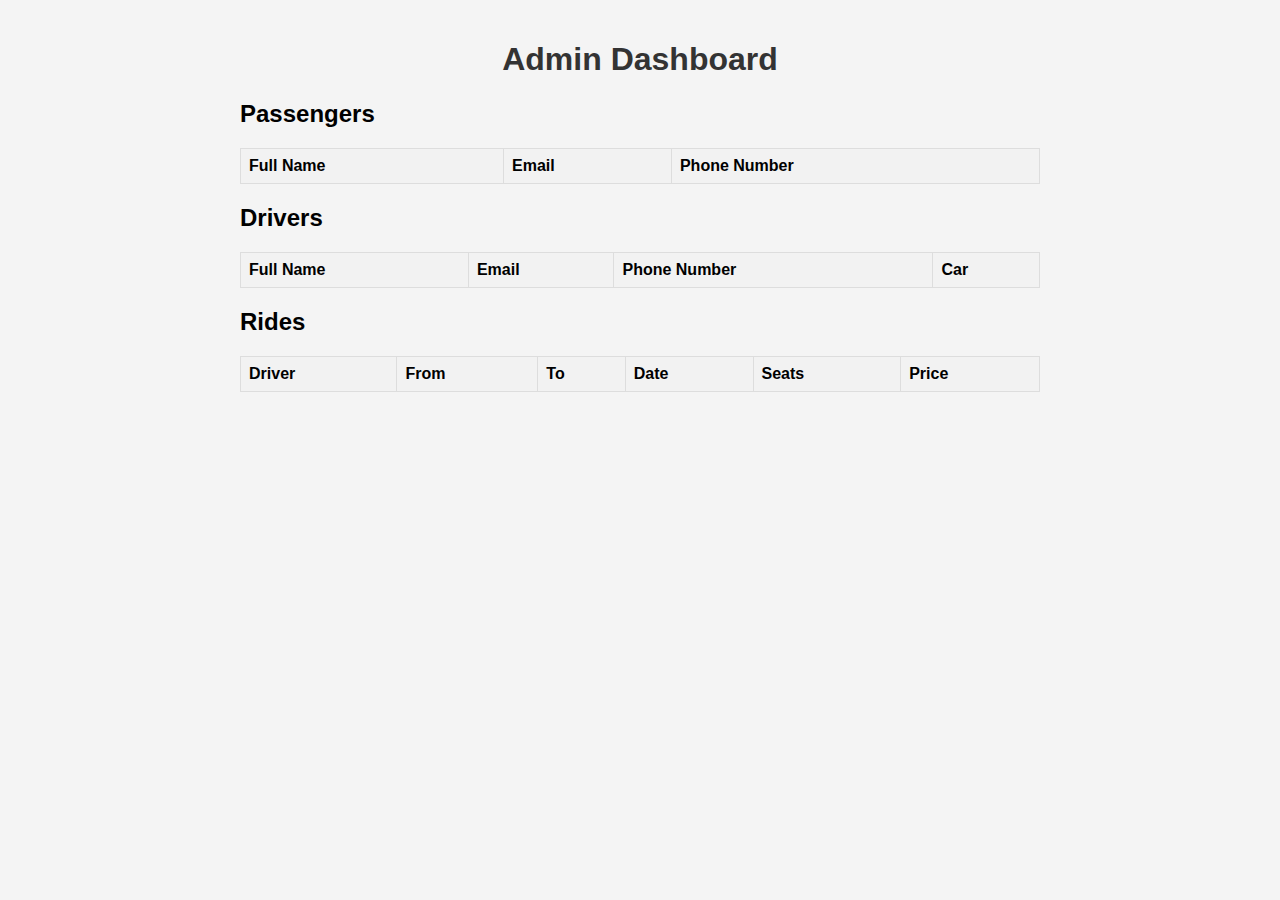
<file: WEB/index.html>
<!DOCTYPE html>
<html lang="en">
<head>
  <meta charset="UTF-8">
  <meta name="viewport" content="width=device-width, initial-scale=1.0">
  <title>Admin Dashboard</title>
  <link rel="stylesheet" href="styles.css">
</head>
<body>
  <div class="container">
    <h1>Admin Dashboard</h1>

    <div class="section">
      <h2>Passengers</h2>
      <table id="passengerTable"> 
        <thead>
          <tr>
            <th>Full Name</th>
            <th>Email</th>
            <th>Phone Number</th> 
          </tr>
        </thead>
        <tbody></tbody>
      </table>
    </div>

    <div class="section">
      <h2>Drivers</h2>
      <table id="driverTable">
        <thead>
          <tr>
            <th>Full Name</th>
            <th>Email</th>
            <th>Phone Number</th>
            <th>Car</th>
          </tr>
        </thead>
        <tbody></tbody>
      </table>
    </div>

    <div class="section">
      <h2>Rides</h2>
      <table id="rideTable">
        <thead>
          <tr>
            <th>Driver</th>
            <th>From</th>
            <th>To</th>
            <th>Date</th>
            <th>Seats</th>
            <th>Price</th>
          </tr>
        </thead>
        <tbody></tbody>
      </table>
    </div>
  </div>
  <script src="script.js"></script>
</body>
</html>
</file>
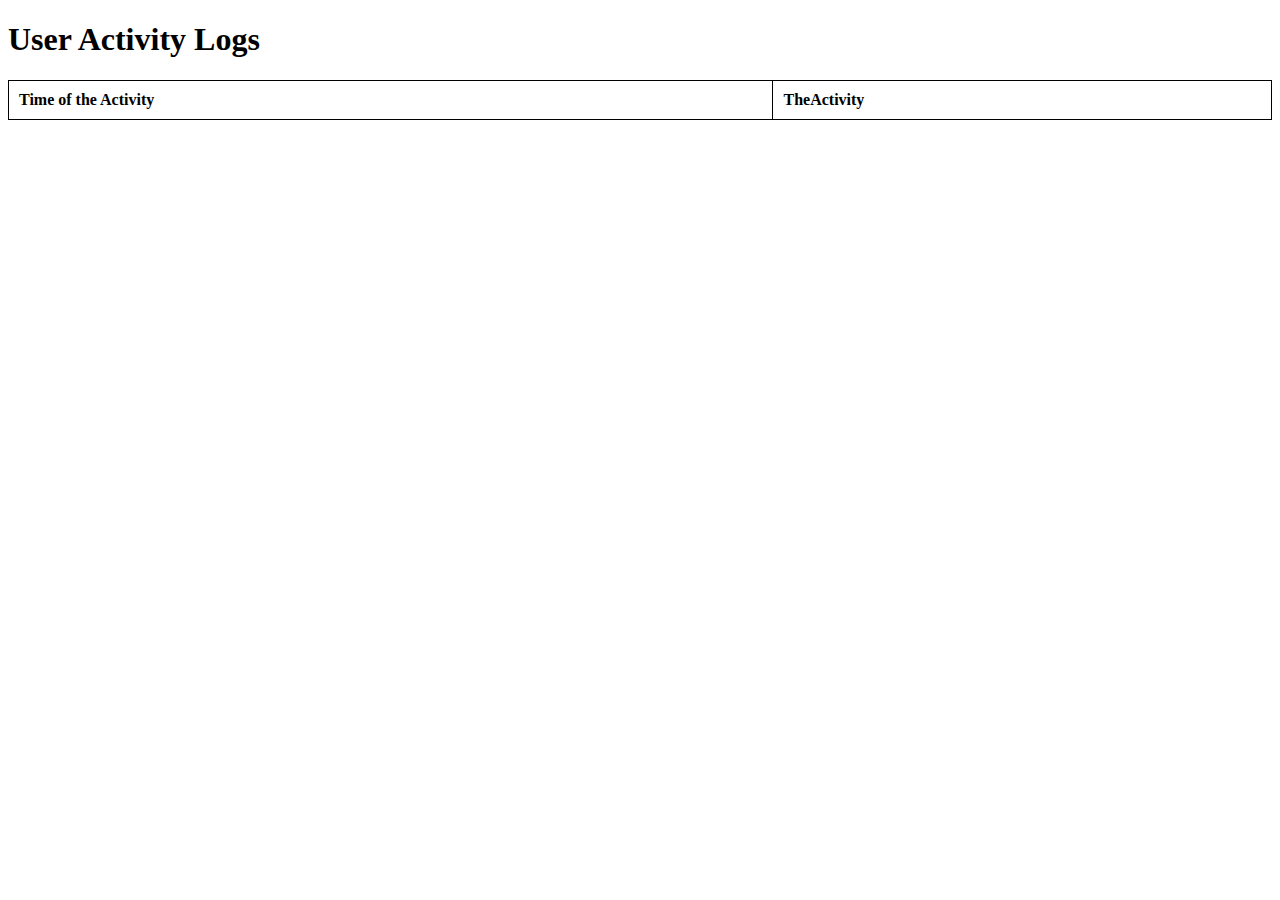
<file: Backend/Log.html>
<!DOCTYPE html>
<html lang="en">
<head>
  <meta charset="UTF-8">
  <meta name="viewport" content="width=device-width, initial-scale=1.0">
  <title>User Activity Logs</title>
  <style>
    table {
      width: 100%;
      border-collapse: collapse;
    }
    table, th, td {
      border: 1px solid black;
    }
    th, td {
      padding: 10px;
      text-align: left;
    }
  </style>
</head>
<body>
  <h1>User Activity Logs</h1>
  <table>
    <thead>
      <tr>
        <th>Time of the Activity</th>
        <th>TheActivity</th>
      </tr>
    </thead>
    <tbody id="activityTableBody">
    </tbody>
  </table>
  <script>
    document.addEventListener('DOMContentLoaded', async () => {
      try {
        const response = await fetch('http://localhost:5000/api/userActivities');
        const activities = await response.json();

        const tableBody = document.getElementById('activityTableBody');
        activities.forEach(activity => {
          const row = document.createElement('tr');
          const timestampCell = document.createElement('td');
          const activityCell = document.createElement('td');

          timestampCell.textContent = activity.timestamp;
          activityCell.textContent = activity.activity;

          row.appendChild(timestampCell);
          row.appendChild(activityCell);

          tableBody.appendChild(row);
        });
      } catch (error) {
        console.error('Error fetching user activities:', error);
      }
    });
  </script>
</body>
</html>
</file>
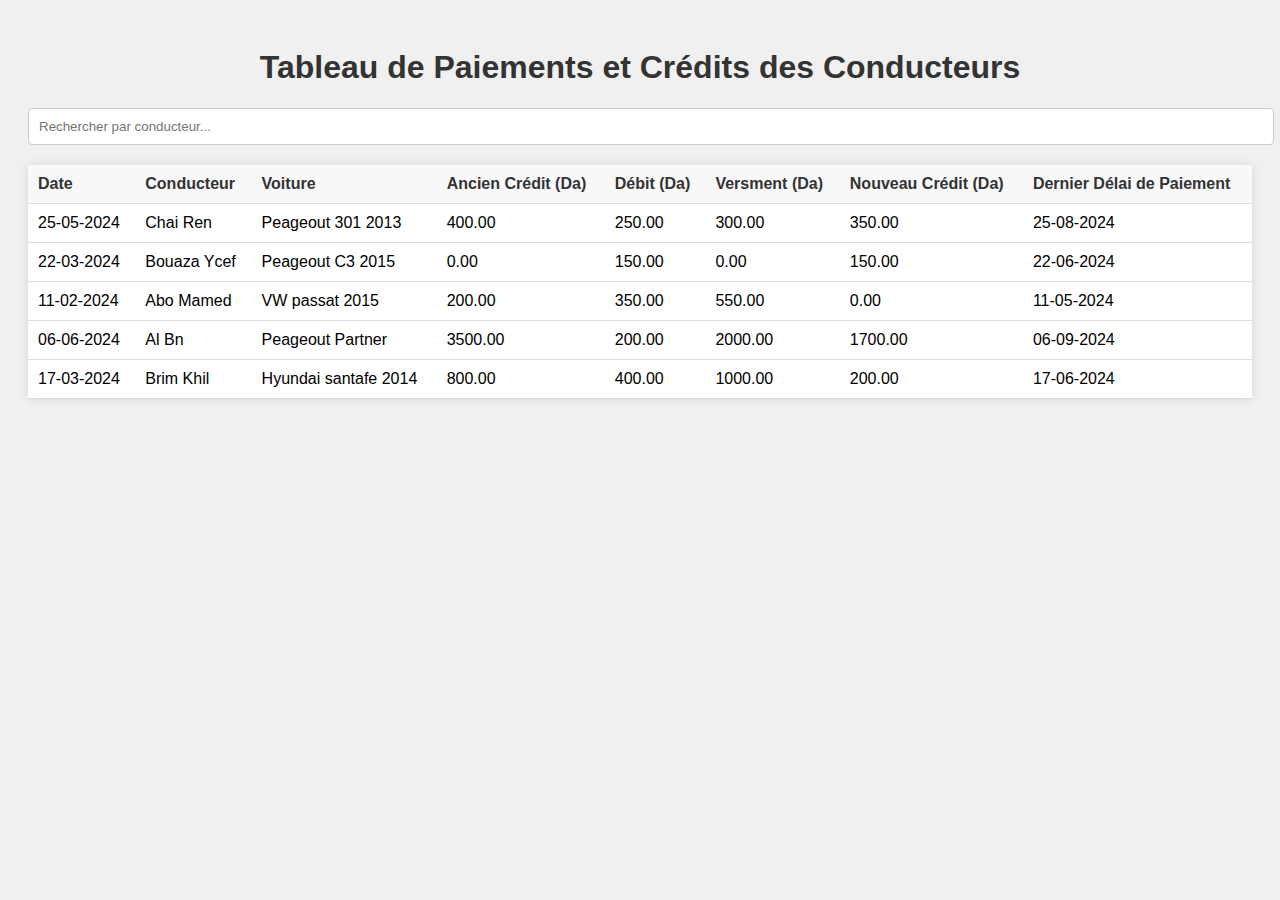
<file: PaiementTable/paiement.html>
<!DOCTYPE html>
<html lang="en">
<head>
    <meta charset="UTF-8">
    <meta name="viewport" content="width=device-width, initial-scale=1.0">
    <title>Tableau de Paiements et Crédits</title>
    <link rel="stylesheet" href="styles.css">
</head>
<body>
    <h1>Tableau de Paiements et Crédits des Conducteurs</h1>
    <input type="text" id="searchInput" placeholder="Rechercher par conducteur...">
    <table id="paymentTable">
        <thead>
            <tr>
                <th>Date</th>
                <th>Conducteur</th>
                <th>Voiture</th>
                <th>Ancien Crédit (Da)</th>
                <th>Débit (Da)</th>
                <th>Versment (Da)</th>
                <th>Nouveau Crédit (Da)</th>
                <th>Dernier Délai de Paiement</th>
            </tr>
        </thead>
        <tbody>
            <!-- Les lignes du tableau seront ajoutées ici par JavaScript -->
        </tbody>
    </table>
    
    <div id="paymentDetails" class="hidden">
        <button id="closeDetails">X</button>
        <center><h1>Détails de Paiement</h1></center>
        <h2><strong></strong> <span id="detailDriver"></span></h2>
        <p><strong>Date :</strong> <span id="detailDate"></span></p>
        <p><strong>Voiture :</strong> <span id="detailCar"></span></p>
        <p><strong>Ancien Crédit (Da) :</strong> <span id="detailOldCredit"></span></p>
        <p><strong>Débit (Da) :</strong> <span id="detailDebit"></span></p>
        <p><strong>Versment (Da) :</strong> <span id="detailVersment"></span></p>
        <p><strong>Nouveau Crédit (Da) :</strong> <span id="detailNewCredit"></span></p>
        <p><strong>Dernier Délai de Paiement :</strong> <span id="detailPaymentDeadline"></span></p>
    </div>

    <script src="scripts.js"></script>

</body>
</html>
</file>
<file: WEB/styles.css>
body {
    font-family: Arial, sans-serif;
    background-color: #f4f4f4;
    margin: 0;
    padding: 0;
  }
  
  .container {
    max-width: 800px;
    margin: 0 auto;
    padding: 20px;
  }
  
  h1 {
    text-align: center;
    color: #333;
  }
  
  .section {
    margin-bottom: 20px;
  }
  
  table {
    width: 100%;
    border-collapse: collapse;
    margin-bottom: 20px;
  }
  
  table, th, td {
    border: 1px solid #ddd;
  }
  
  th, td {
    padding: 8px;
    text-align: left;
  }
  
  th {
    background-color: #f2f2f2;
  }
  
  tr:nth-child(even) {
    background-color: #f9f9f9;
  }
</file>
<file: PaiementTable/styles.css>
body {
    font-family: Arial, sans-serif;
    background-color: #f0f0f0;
    padding: 20px;
}

h1 {
    text-align: center;
    color: #333;
}

input[type="text"] {
    width: 100%;
    padding: 10px;
    margin-bottom: 20px;
    border: 1px solid #ccc;
    border-radius: 4px;
}

table {
    width: 100%;
    border-collapse: collapse;
    background-color: #fff;
    box-shadow: 0 0 10px rgba(0, 0, 0, 0.1);
}

th, td {
    padding: 10px;
    text-align: left;
    border-bottom: 1px solid #ddd;
}

th {
    background-color: #f8f8f8;
    color: #333;
}

tr:hover {
    background-color: #f1f1f1;
    cursor: pointer;
}

.hidden {
    display: none;
}

#paymentDetails {
    margin-top: 20px;
    background-color: #fff;
    padding: 20px;
    box-shadow: 0 0 10px rgba(0, 0, 0, 0.1);
    position: relative;
}

#closeDetails {
    position: absolute;
    top: 10px;
    right: 10px;
    background-color: black;
    color: white;
    border: none;
    padding: 5px 10px;
    cursor: pointer;
    border-radius: 3px;
}

#closeDetails:hover {
    background-color: #d32f2f;
}
</file>
